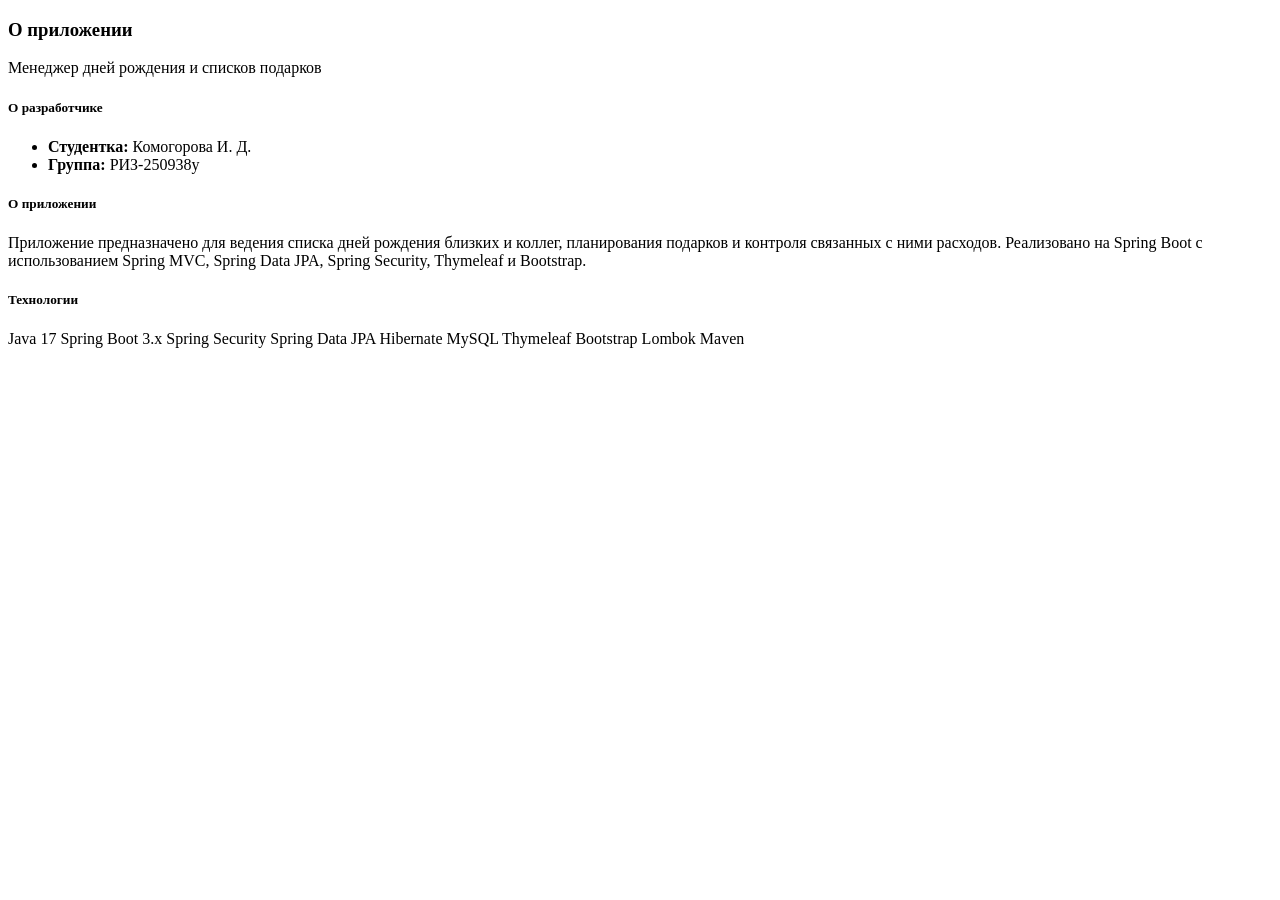
<file: src/main/resources/templates/about.html>
<!DOCTYPE html>
<html lang="ru" xmlns:th="http://www.thymeleaf.org">
<head th:replace="~{base :: head('О приложении')}"></head>
<body>

<div th:replace="~{base :: navbar}"></div>

<main class="container mt-4 mb-5">

    <div class="mb-4">
        <h3>О приложении</h3>
        <p class="text-secondary mb-0">Менеджер дней рождения и списков подарков</p>
    </div>

    <div class="d-flex flex-column gap-4">

        <div class="table-card">
            <h5 class="mb-3">О разработчике</h5>
            <ul class="list-unstyled mb-0 d-flex flex-column gap-2">
                <li><strong>Студентка:</strong> Комогорова И. Д.</li>
                <li><strong>Группа:</strong> РИЗ-250938у</li>
            </ul>
        </div>

        <div class="table-card">
            <h5 class="mb-3">О приложении</h5>
            <p class="mb-0 text-secondary">
                Приложение предназначено для ведения списка дней рождения близких и коллег,
                планирования подарков и контроля связанных с ними расходов.
                Реализовано на Spring Boot с использованием Spring MVC, Spring Data JPA,
                Spring Security, Thymeleaf и Bootstrap.
            </p>
        </div>

        <div class="table-card">
            <h5 class="mb-3">Технологии</h5>
            <div class="d-flex flex-wrap gap-2">
                <span class="tech-badge">Java 17</span>
                <span class="tech-badge">Spring Boot 3.x</span>
                <span class="tech-badge">Spring Security</span>
                <span class="tech-badge">Spring Data JPA</span>
                <span class="tech-badge">Hibernate</span>
                <span class="tech-badge">MySQL</span>
                <span class="tech-badge">Thymeleaf</span>
                <span class="tech-badge">Bootstrap</span>
                <span class="tech-badge">Lombok</span>
                <span class="tech-badge">Maven</span>
            </div>
        </div>

    </div>

</main>

<div th:replace="~{base :: footer}"></div>
<div th:replace="~{base :: scripts}"></div>

</body>
</html>
</file>
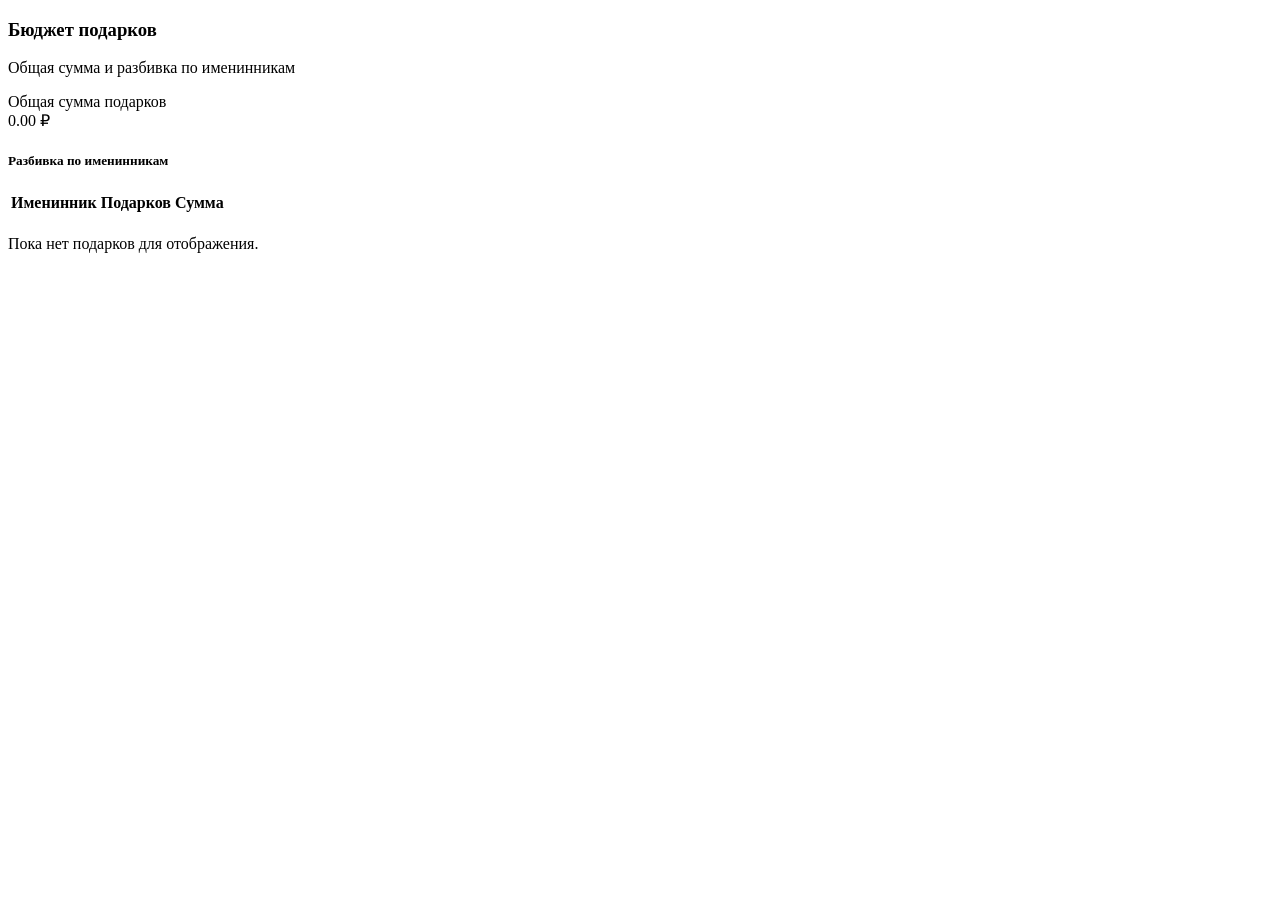
<file: src/main/resources/templates/budget.html>
<!DOCTYPE html>
<html lang="ru" xmlns:th="http://www.thymeleaf.org">
<head th:replace="~{base :: head('Бюджет')}"></head>
<body>

<div th:replace="~{base :: navbar}"></div>

<main class="container mt-4 mb-5">

    <div class="mb-4">
        <h3>Бюджет подарков</h3>
        <p>Общая сумма и разбивка по именинникам</p>
    </div>

    <a class="card border-0 shadow-sm rounded-4 text-decoration-none text-reset dashboard-row mb-4">
        <div class="card-body d-flex align-items-center gap-4 p-4">
            <div class="dashboard-count bg-light text-primary rounded-4 d-flex align-items-center justify-content-center flex-shrink-0">
            </div>
            <div class="flex-grow-1">
                <div class="mb-1">Общая сумма подарков</div>
                <div class="mb-0">
                    <span th:text="${#numbers.formatDecimal(total, 1, 2)}">0.00</span> ₽
                </div>
            </div>
        </div>
    </a>

    <div class="table-card">
        <h5 class="mb-3">
           Разбивка по именинникам
        </h5>

        <table class="table table-schedule align-middle mb-0" th:if="${!breakdown.isEmpty()}">
            <thead>
            <tr>
                <th>Именинник</th>
                <th class="text-center">Подарков</th>
                <th class="text-end">Сумма</th>
            </tr>
            </thead>
            <tbody>
            <tr th:each="row : ${breakdown}">
                <td th:text="${row[0] + ' ' + row[1]}" data-label="Именинник"></td>
                <td class="text-center" th:text="${row[2]}" data-label="Подарков"></td>
                <td class="text-end"
                    th:text="${#numbers.formatDecimal(row[3], 1, 2)} + ' ₽'"
                    data-label="Сумма"></td>
            </tr>
            </tbody>
        </table>

        <p th:if="${breakdown.isEmpty()}">
            Пока нет подарков для отображения.
        </p>
    </div>

</main>

<div th:replace="~{base :: footer}"></div>
<div th:replace="~{base :: scripts}"></div>

</body>
</html>
</file>
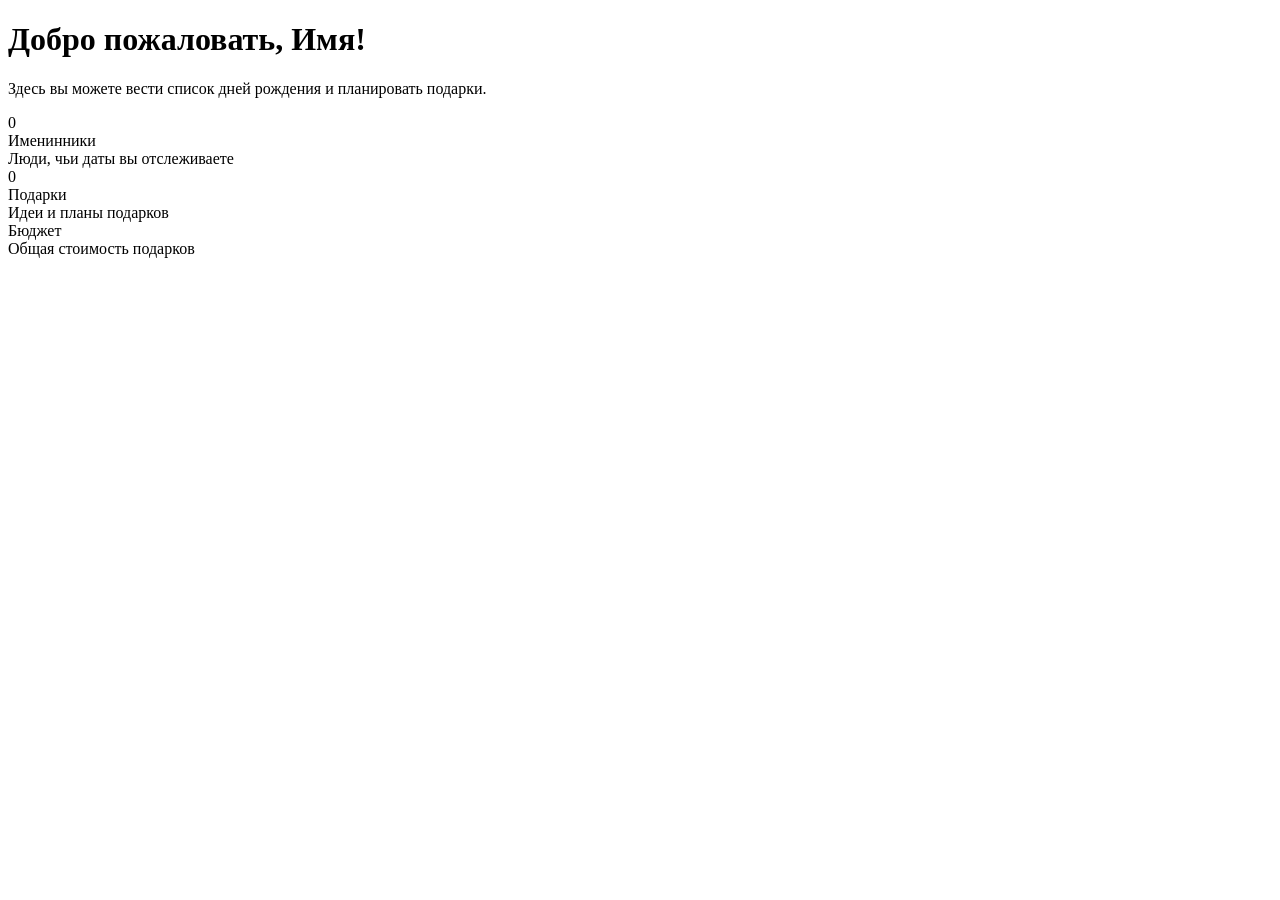
<file: src/main/resources/templates/cabinet.html>
<!DOCTYPE html>
<html lang="ru" xmlns:th="http://www.thymeleaf.org">
<head th:replace="~{base :: head('Кабинет')}"></head>
<body>

<div th:replace="~{base :: navbar}"></div>

<main class="container py-5">

    <div class="mb-5">
        <h1 class="mb-2">
            Добро пожаловать, <span th:text="${user.name}">Имя</span>!
        </h1>
        <p class="text-secondary mb-0">
            Здесь вы можете вести список дней рождения и планировать подарки.
        </p>
    </div>

    <div class="d-flex flex-column gap-3">

        <a th:href="@{/birthdays}"
           class="card border-0 shadow-sm rounded-4 text-decoration-none text-reset dashboard-row">
            <div class="card-body d-flex align-items-center gap-4 p-4">
                <div class="dashboard-count bg-light text-primary rounded-4 d-flex align-items-center justify-content-center fw-bold flex-shrink-0">
                    <span th:text="${birthdayCount}">0</span>
                </div>
                <div class="flex-grow-1">
                    <div class="mb-1">Именинники</div>
                    <div class="text-secondary small">Люди, чьи даты вы отслеживаете</div>
                </div>
                <i class="bi bi-arrow-right fs-4 text-secondary dashboard-arrow"></i>
            </div>
        </a>

        <a th:href="@{/gifts}"
           class="card border-0 shadow-sm rounded-4 text-decoration-none text-reset dashboard-row">
            <div class="card-body d-flex align-items-center gap-4 p-4">
                <div class="dashboard-count bg-light text-primary rounded-4 d-flex align-items-center justify-content-center fw-bold flex-shrink-0">
                    <span th:text="${giftCount}">0</span>
                </div>
                <div class="flex-grow-1">
                    <div class="mb-1">Подарки</div>
                    <div class="text-secondary small">Идеи и планы подарков</div>
                </div>
                <i class="bi bi-arrow-right fs-4 text-secondary dashboard-arrow"></i>
            </div>
        </a>

        <a th:href="@{/budget}"
           class="card border-0 shadow-sm rounded-4 text-decoration-none text-reset dashboard-row">
            <div class="card-body d-flex align-items-center gap-4 p-4">
                <div class="dashboard-count bg-light text-primary rounded-4 d-flex align-items-center justify-content-center flex-shrink-0">
                    <i class="bi bi-wallet2 fs-3"></i>
                </div>
                <div class="flex-grow-1">
                    <div class=" mb-1">Бюджет</div>
                    <div class="text-secondary small">Общая стоимость подарков</div>
                </div>
                <i class="bi bi-arrow-right fs-4 text-secondary dashboard-arrow"></i>
            </div>
        </a>

    </div>

</main>

<div th:replace="~{base :: footer}"></div>
<div th:replace="~{base :: scripts}"></div>

</body>
</html>
</file>
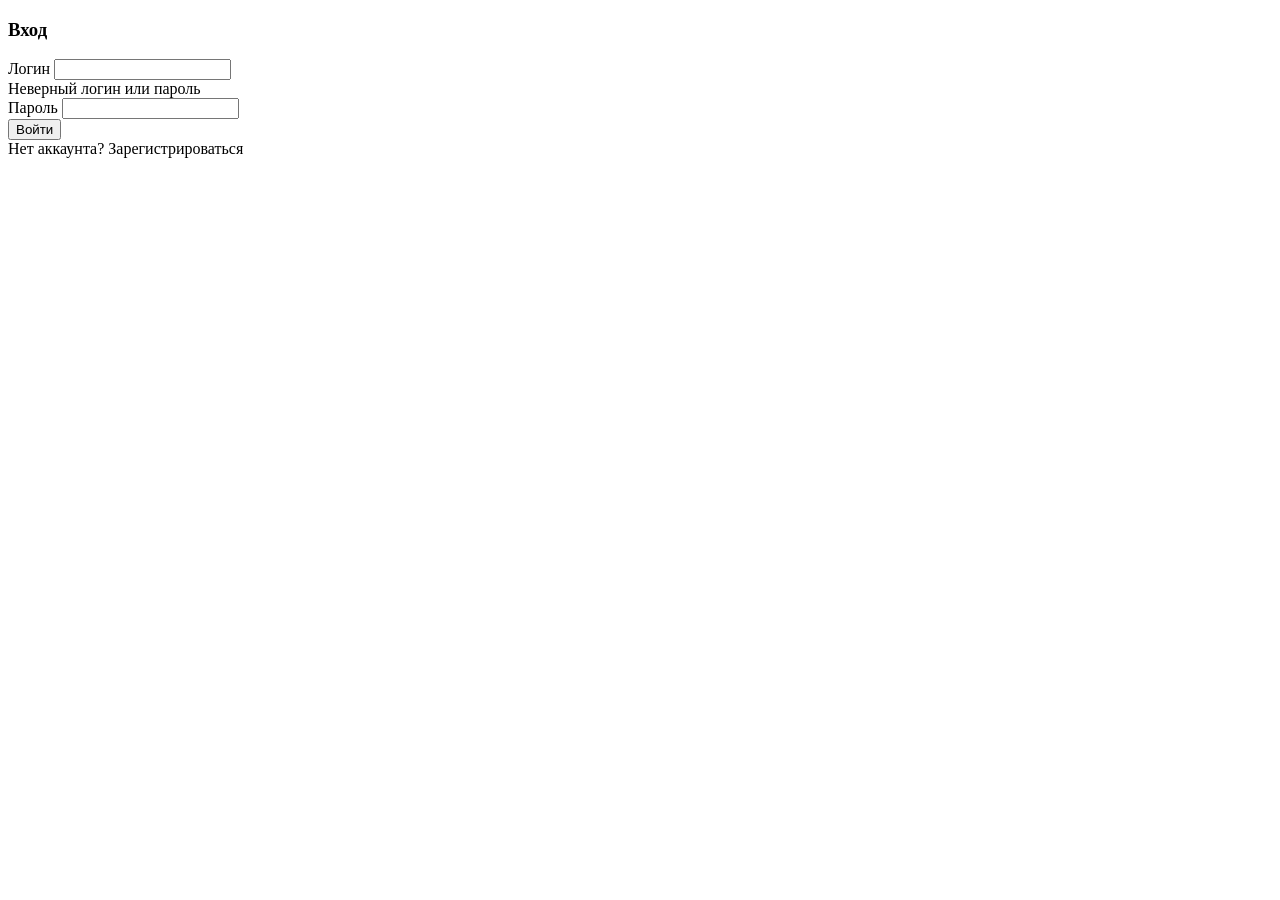
<file: src/main/resources/templates/login.html>
<!DOCTYPE html>
<html lang="ru" xmlns:th="http://www.thymeleaf.org">
<head th:replace="~{base :: head('Вход')}"></head>
<body>
<div th:replace="~{base :: authNavbar}"></div>

<div class="container min-vh-100 d-flex align-items-center justify-content-center py-5">
    <div class="row w-100 justify-content-center">
        <div class="col-md-9 col-lg-7 col-xl-6">
            <div class="card">
                <div class="card-body">
                    <h3 class="mb-4">Вход</h3>
                    <form method="post" th:action="@{/login}">
                        <div class="mb-3">
                            <label class="form-label">Логин</label>
                            <input type="text" name="username" class="form-control"
                                   th:classappend="${param.error} ? 'is-invalid'">

                            <div th:if="${param.error}" class="text-danger small mt-2">
                                Неверный логин или пароль
                            </div>
                        </div>

                        <div class="mb-4">
                            <label class="form-label">Пароль</label>
                            <input type="password" name="password" class="form-control"
                                   th:classappend="${param.error} ? 'is-invalid'">

                        </div>

                        <button type="submit" class="btn btn-primary w-100 mb-3">Войти</button>

                        <div class="text-center">
                            <a th:href="@{/register}" class="btn btn-link">Нет аккаунта? Зарегистрироваться</a>
                        </div>
                    </form>
                </div>
            </div>

        </div>
    </div>
</div>

<div th:replace="~{base :: footer}"></div>
<div th:replace="~{base :: scripts}"></div>
</body>
</html>
</file>
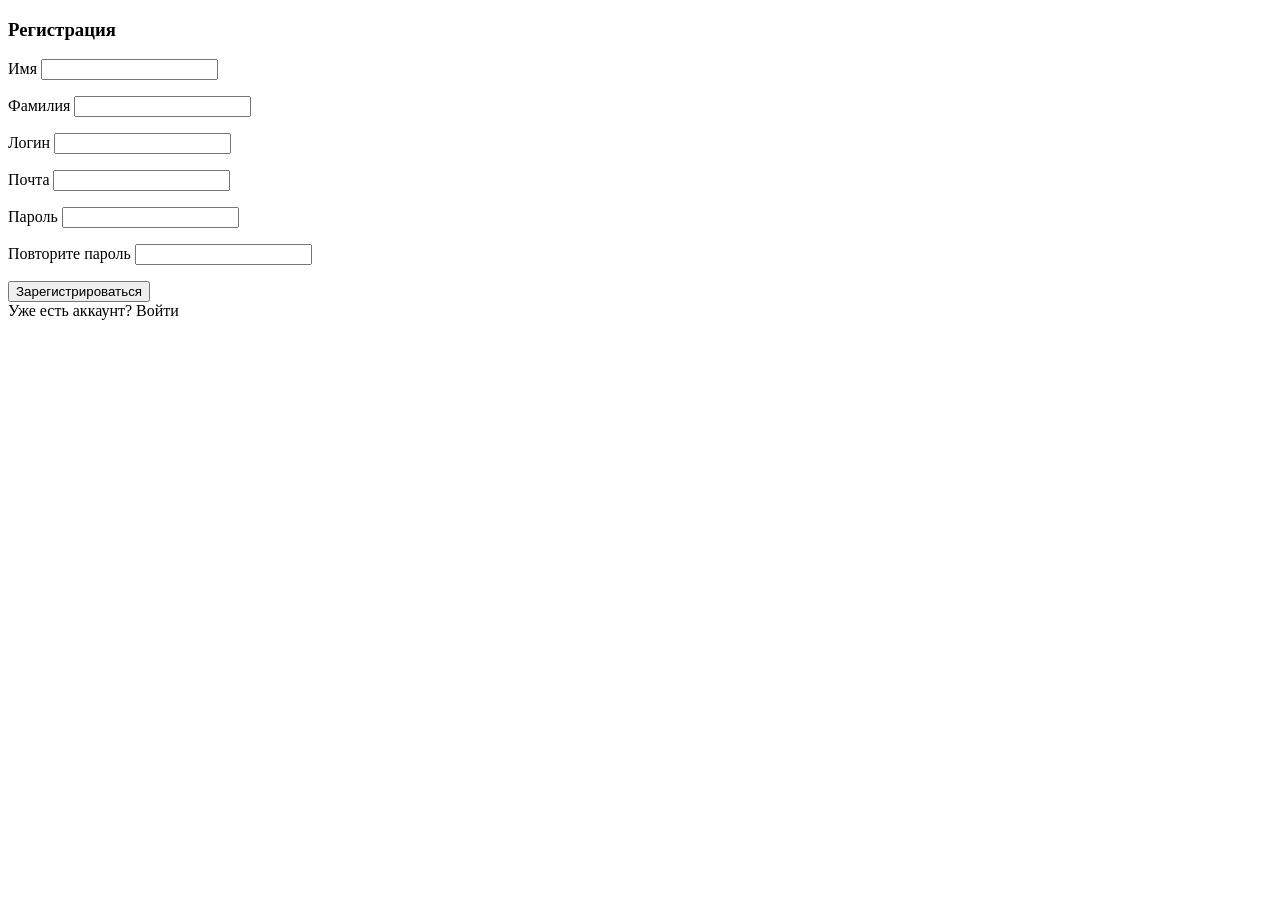
<file: src/main/resources/templates/register.html>
<!doctype html>
<html lang="ru" xmlns:th="http://www.thymeleaf.org">
<head th:replace="~{base :: head('Регистрация')}"></head>
<body>
<div th:replace="~{base :: authNavbar}"></div>

<div class="container min-vh-100 d-flex align-items-center justify-content-center py-5">
    <div class="row w-100 justify-content-center">
        <div class="col-md-9 col-lg-7 col-xl-6">

            <div class="card">
                <div class="card-body">
                    <h3 class="mb-4">Регистрация</h3>

                    <form method="post" th:action="@{/register/save}" th:object="${user}">

                        <div class="mb-3">
                            <label class="form-label">Имя</label>
                            <input type="text" th:field="*{name}" class="form-control"
                                   th:classappend="${#fields.hasErrors('name')} ? 'is-invalid'">
                            <p th:errors="*{name}" class="text-danger small mt-2 mb-0"></p>
                        </div>

                        <div class="mb-3">
                            <label class="form-label">Фамилия</label>
                            <input type="text" th:field="*{surname}" class="form-control"
                                   th:classappend="${#fields.hasErrors('surname')} ? 'is-invalid'">
                            <p th:errors="*{surname}" class="text-danger small mt-2 mb-0"></p>
                        </div>

                        <div class="mb-3">
                            <label class="form-label">Логин</label>
                            <input type="text" th:field="*{username}" class="form-control"
                                   th:classappend="${#fields.hasErrors('username')} ? 'is-invalid'">
                            <p th:errors="*{username}" class="text-danger small mt-2 mb-0"></p>
                        </div>

                        <div class="mb-3">
                            <label class="form-label">Почта</label>
                            <input type="email" th:field="*{email}" class="form-control"
                                   th:classappend="${#fields.hasErrors('email')} ? 'is-invalid'">
                            <p th:errors="*{email}" class="text-danger small mt-2 mb-0"></p>
                        </div>

                        <div class="mb-3">
                            <label class="form-label">Пароль</label>
                            <input type="password" th:field="*{password}" class="form-control"
                                   th:classappend="${#fields.hasErrors('password')} ? 'is-invalid'">
                            <p th:errors="*{password}" class="text-danger small mt-2 mb-0"></p>
                        </div>

                        <div class="mb-4">
                            <label class="form-label">Повторите пароль</label>
                            <input type="password" th:field="*{confirmPassword}" class="form-control"
                                   th:classappend="${#fields.hasErrors('confirmPassword')} ? 'is-invalid'">
                            <p th:errors="*{confirmPassword}" class="text-danger small mt-2 mb-0"></p>
                        </div>

                        <button type="submit" class="btn btn-primary w-100 mb-3">Зарегистрироваться</button>

                        <div class="text-center">
                            <a th:href="@{/login}" class="btn btn-link">Уже есть аккаунт? Войти</a>
                        </div>

                    </form>
                </div>
            </div>

        </div>
    </div>
</div>

<div th:replace="~{base :: footer}"></div>
<div th:replace="~{base :: scripts}"></div>

</body>
</html>
</file>
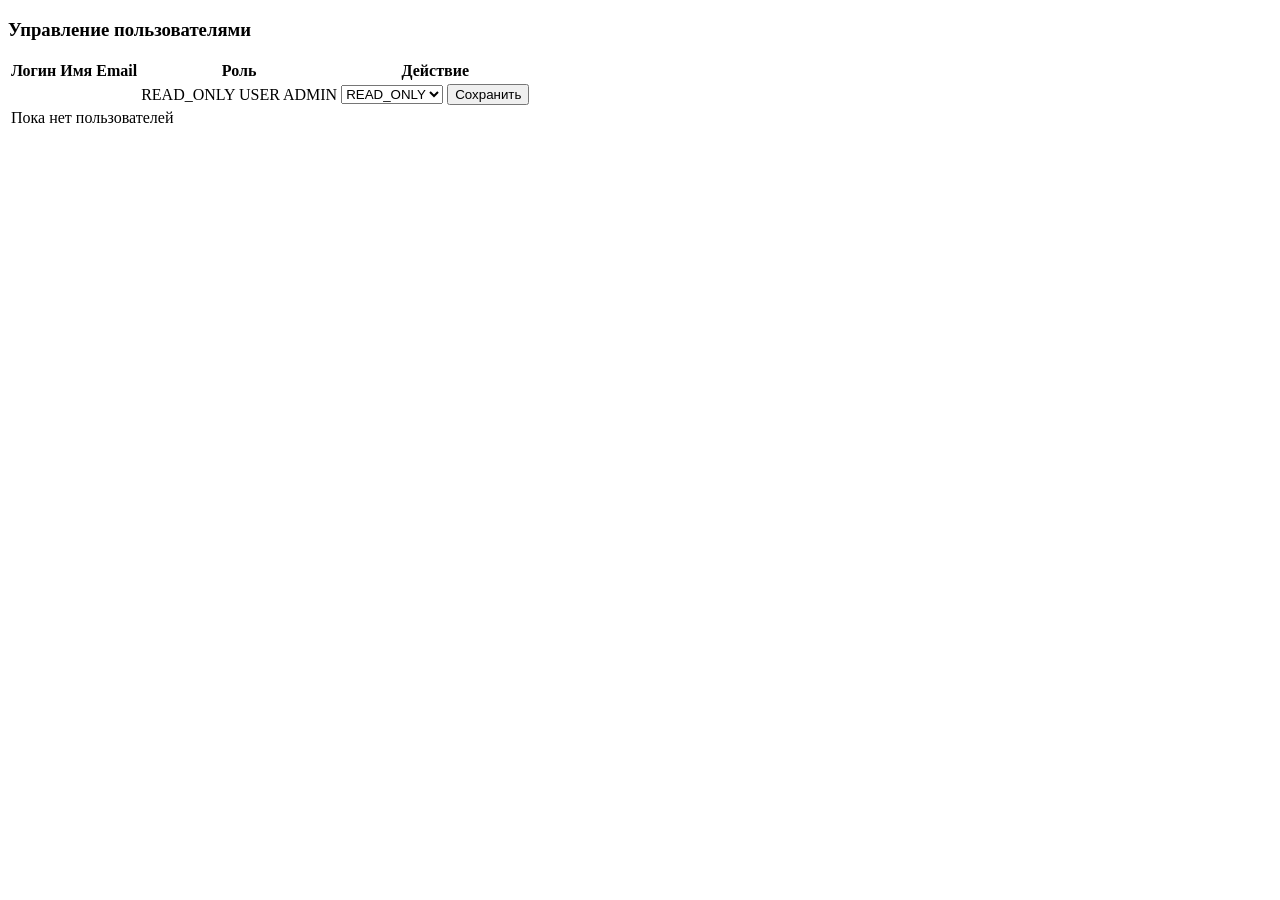
<file: src/main/resources/templates/admin/users.html>
<!DOCTYPE html>
<html lang="ru" xmlns:th="http://www.thymeleaf.org">
<head th:replace="~{base :: head('Управление пользователями')}"></head>
<body>

<div th:replace="~{base :: navbar}"></div>

<main class="container mt-4 mb-5">

    <div class="d-flex justify-content-between align-items-center mb-4">
        <h3>Управление пользователями</h3>
    </div>

    <div class="table-card">
        <table class="table table-schedule align-middle">
            <thead>
            <tr>
                <th>Логин</th>
                <th>Имя</th>
                <th>Email</th>
                <th>Роль</th>
                <th class="text-end">Действие</th>
            </tr>
            </thead>
            <tbody>
            <tr th:each="u : ${users}">
                <td th:text="${u.username}" data-label="Логин"></td>
                <td th:text="${u.name + ' ' + u.surname}" data-label="Имя"></td>
                <td th:text="${u.email}" data-label="Email"></td>
                <td data-label="Роль">
                    <span th:switch="${u.role}">
                        <span th:case="0">READ_ONLY</span>
                        <span th:case="1">USER</span>
                        <span th:case="2">ADMIN</span>
                    </span>
                </td>
                <td class="text-end" data-label="Действие">
                    <form th:action="@{/admin/users/{id}/role(id=${u.id})}" method="post"
                          class="d-inline-flex gap-2 align-items-center">
                        <select name="role" class="form-select form-select-sm" style="width: auto;">
                            <option value="0" th:selected="${u.role == 0}">READ_ONLY</option>
                            <option value="1" th:selected="${u.role == 1}">USER</option>
                            <option value="2" th:selected="${u.role == 2}">ADMIN</option>
                        </select>
                        <button type="submit" class="btn btn-sm btn-primary">Сохранить</button>
                    </form>
                </td>
            </tr>

            <tr th:if="${#lists.isEmpty(users)}">
                <td colspan="5" class="text-center text-muted py-4">Пока нет пользователей</td>
            </tr>
            </tbody>
        </table>
    </div>

</main>

<div th:replace="~{base :: footer}"></div>
<div th:replace="~{base :: scripts}"></div>

</body>
</html>
</file>
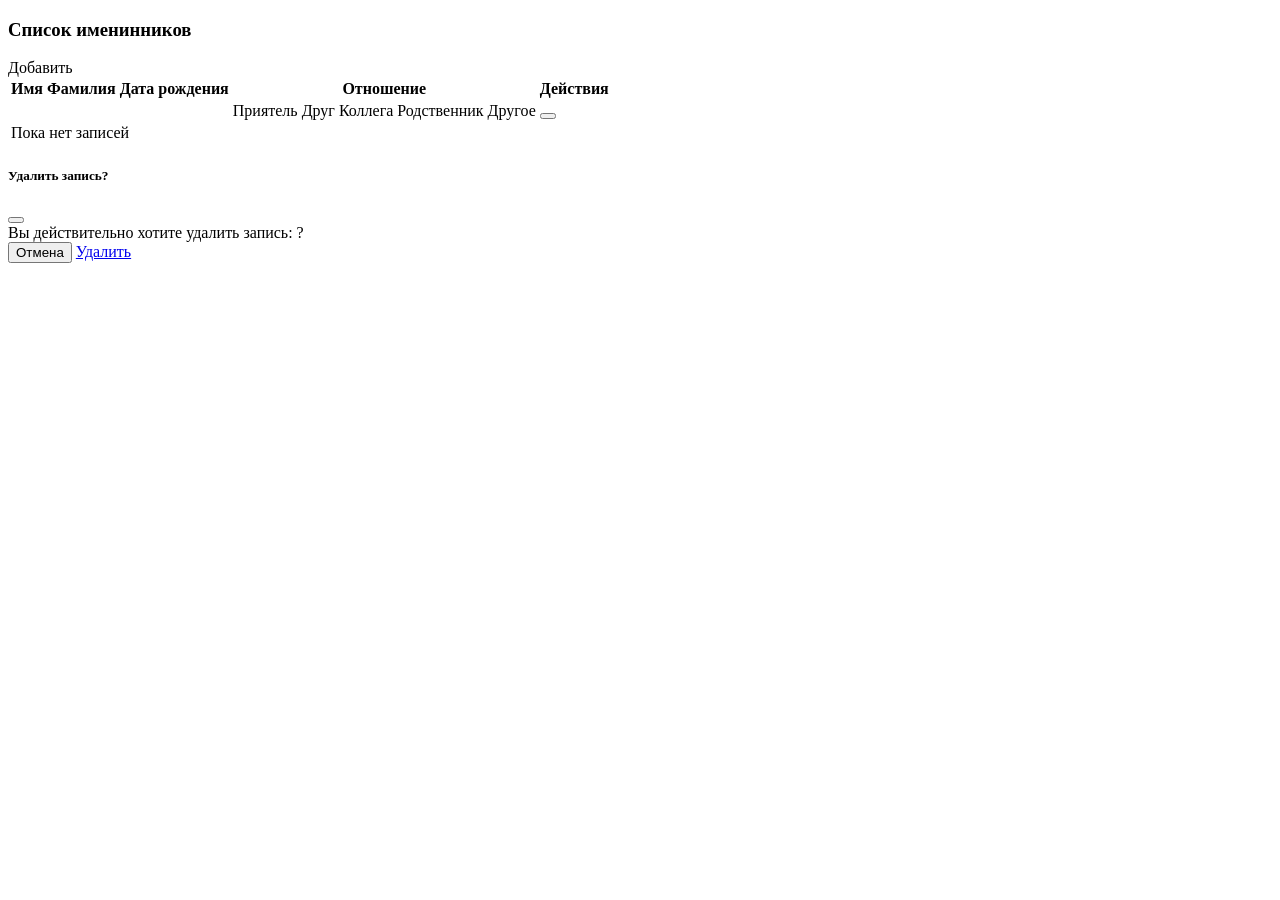
<file: src/main/resources/templates/birthdays/birthday_list.html>
<!DOCTYPE html>
<html lang="ru" xmlns:th="http://www.thymeleaf.org">
<head th:replace="~{base :: head('Список именинников')}"></head>
<body>

<div th:replace="~{base :: navbar}"></div>

<main class="container mt-4 mb-5">

    <div class="d-flex justify-content-between align-items-center mb-4 flex-wrap gap-2">
        <h3>Список именинников</h3>
        <a th:href="@{/birthdays/add}" class="btn btn-primary btn-pill">
          Добавить
        </a>
    </div>

    <div class="table-card">
        <table class="table table-schedule align-middle">
            <thead>
            <tr>
                <th>Имя</th>
                <th>Фамилия</th>
                <th>Дата рождения</th>
                <th>Отношение</th>
                <th class="text-end">Действия</th>
            </tr>
            </thead>
            <tbody>
            <tr th:each="b : ${birthdays}">
                <td th:text="${b.name}" data-label="Имя"></td>
                <td th:text="${b.surname}" data-label="Фамилия"></td>
                <td th:text="${#temporals.format(b.birthDate, 'dd.MM.yyyy')}"
                    data-label="Дата рождения"></td>
                <td data-label="Отношение">
                    <span th:switch="${b.relationship}">
                        <span th:case="0">Приятель</span>
                        <span th:case="1">Друг</span>
                        <span th:case="2">Коллега</span>
                        <span th:case="3">Родственник</span>
                        <span th:case="*">Другое</span>
                    </span>
                </td>
                <td class="text-end" data-label="Действия">
                    <a th:href="@{/birthdays/edit/{id}(id=${b.id})}"
                       class="btn-icon edit"
                       title="Изменить">
                        <i class="bi bi-pencil"></i>
                    </a>
                    <button type="button"
                            class="btn-icon delete"
                            title="Удалить"
                            data-bs-toggle="modal"
                            data-bs-target="#deleteModal"
                            th:attr="data-id=${b.id}, data-name=${b.name + ' ' + b.surname}">
                        <i class="bi bi-trash3"></i>
                    </button>
                </td>
            </tr>

            <tr th:if="${#lists.isEmpty(birthdays)}">
                <td colspan="5" class="text-center text-muted py-4">Пока нет записей</td>
            </tr>
            </tbody>
        </table>
    </div>
</main>

<div class="modal fade" id="deleteModal" tabindex="-1" aria-hidden="true">
    <div class="modal-dialog modal-dialog-centered">
        <div class="modal-content border-0 rounded-4">
            <div class="modal-header border-0">
                <h5 class="modal-title">Удалить запись?</h5>
                <button type="button" class="btn-close" data-bs-dismiss="modal" aria-label="Закрыть"></button>
            </div>
            <div class="modal-body text-secondary">
                Вы действительно хотите удалить запись: <strong id="deleteName"></strong>?
            </div>
            <div class="modal-footer border-0">
                <button type="button" class="btn btn-link text-secondary text-decoration-none"
                        data-bs-dismiss="modal">Отмена</button>
                <a id="deleteLink" href="#" class="btn btn-primary btn-pill">Удалить</a>
            </div>
        </div>
    </div>
</div>

<div th:replace="~{base :: footer}"></div>
<div th:replace="~{base :: scripts}"></div>

<script>
    document.addEventListener('DOMContentLoaded', function () {
        const deleteModal = document.getElementById('deleteModal');
        if (deleteModal) {
            deleteModal.addEventListener('show.bs.modal', function (event) {
                const button = event.relatedTarget;
                const id = button.getAttribute('data-id');
                const name = button.getAttribute('data-name');
                document.getElementById('deleteName').textContent = name;
                document.getElementById('deleteLink').href = '/birthdays/delete/' + id;
            });
        }
    });
</script>

</body>
</html>
</file>
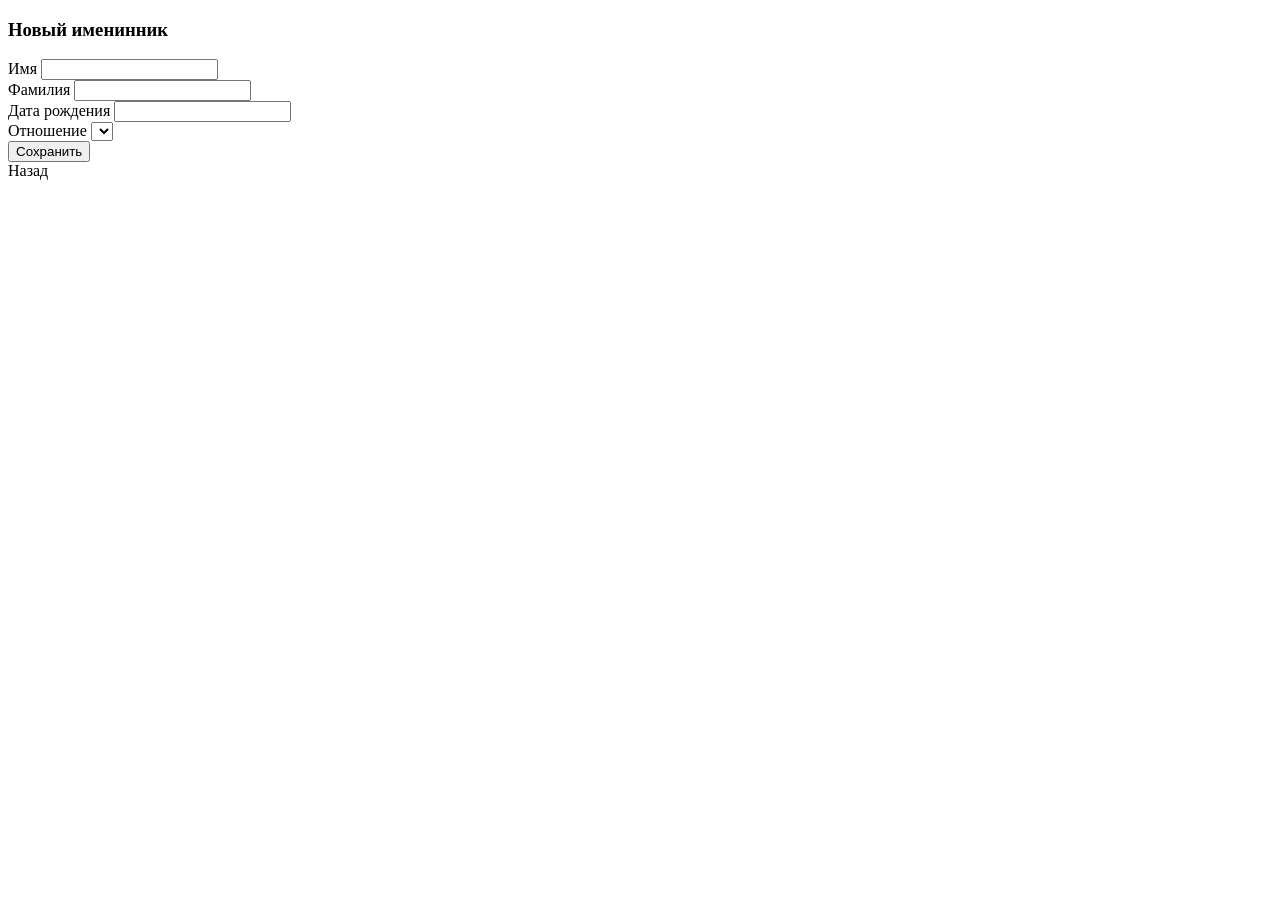
<file: src/main/resources/templates/birthdays/form_birthday.html>
<!DOCTYPE html>
<html lang="ru" xmlns:th="http://www.thymeleaf.org">
<head th:replace="~{base :: head('Именинник')}"></head>
<body>

<div th:replace="~{base :: navbar}"></div>

<div class="container min-vh-100 d-flex align-items-center justify-content-center py-5">
    <div class="row w-100 justify-content-center">
        <div class="col-md-9 col-lg-7 col-xl-6">

            <div class="card">
                <div class="card-body">
                    <h3 class="text-center mb-4"
                        th:text="${birthday.id != null} ? 'Редактирование именинника' : 'Новый именинник'">
                        Новый именинник
                    </h3>

                    <form th:action="@{/birthdays/save}" th:object="${birthday}" method="post">
                        <input type="hidden" th:field="*{id}">

                        <div class="mb-3">
                            <label class="form-label">Имя</label>
                            <input type="text" th:field="*{name}" class="form-control">
                        </div>

                        <div class="mb-3">
                            <label class="form-label">Фамилия</label>
                            <input type="text" th:field="*{surname}" class="form-control">
                        </div>

                        <div class="mb-3">
                            <label class="form-label">Дата рождения</label>
                            <input type="text" th:field="*{birthDate}" id="birthDateInput"
                                   class="form-control"
                                   required
                                   pattern="\d{2}\.\d{2}\.\d{4}"
                                   maxlength="10">
                        </div>

                        <div class="mb-4">
                            <label class="form-label">Отношение</label>
                            <select th:field="*{relationship}" class="form-control">
                                <option th:each="rel : ${relationships}"
                                        th:value="${rel.code}"
                                        th:text="${rel.name}"></option>
                            </select>
                        </div>

                        <button type="submit" class="btn btn-primary w-100 mb-3">Сохранить</button>

                        <div class="text-center">
                            <a th:href="@{/birthdays}" class="btn btn-link">Назад</a>
                        </div>
                    </form>
                </div>
            </div>

        </div>
    </div>
</div>

<div th:replace="~{base :: footer}"></div>
<div th:replace="~{base :: scripts}"></div>

<script>
    document.addEventListener('DOMContentLoaded', function () {
        const input = document.getElementById('birthDateInput');
        if (!input) return;
        input.addEventListener('input', function (e) {
            let value = e.target.value.replace(/\D/g, '');
            if (value.length > 8) value = value.slice(0, 8);
            let formatted = '';
            if (value.length > 0) formatted += value.slice(0, 2);
            if (value.length > 2) formatted += '.' + value.slice(2, 4);
            if (value.length > 4) formatted += '.' + value.slice(4, 8);
            e.target.value = formatted;
        });
    });
</script>

</body>
</html>
</file>
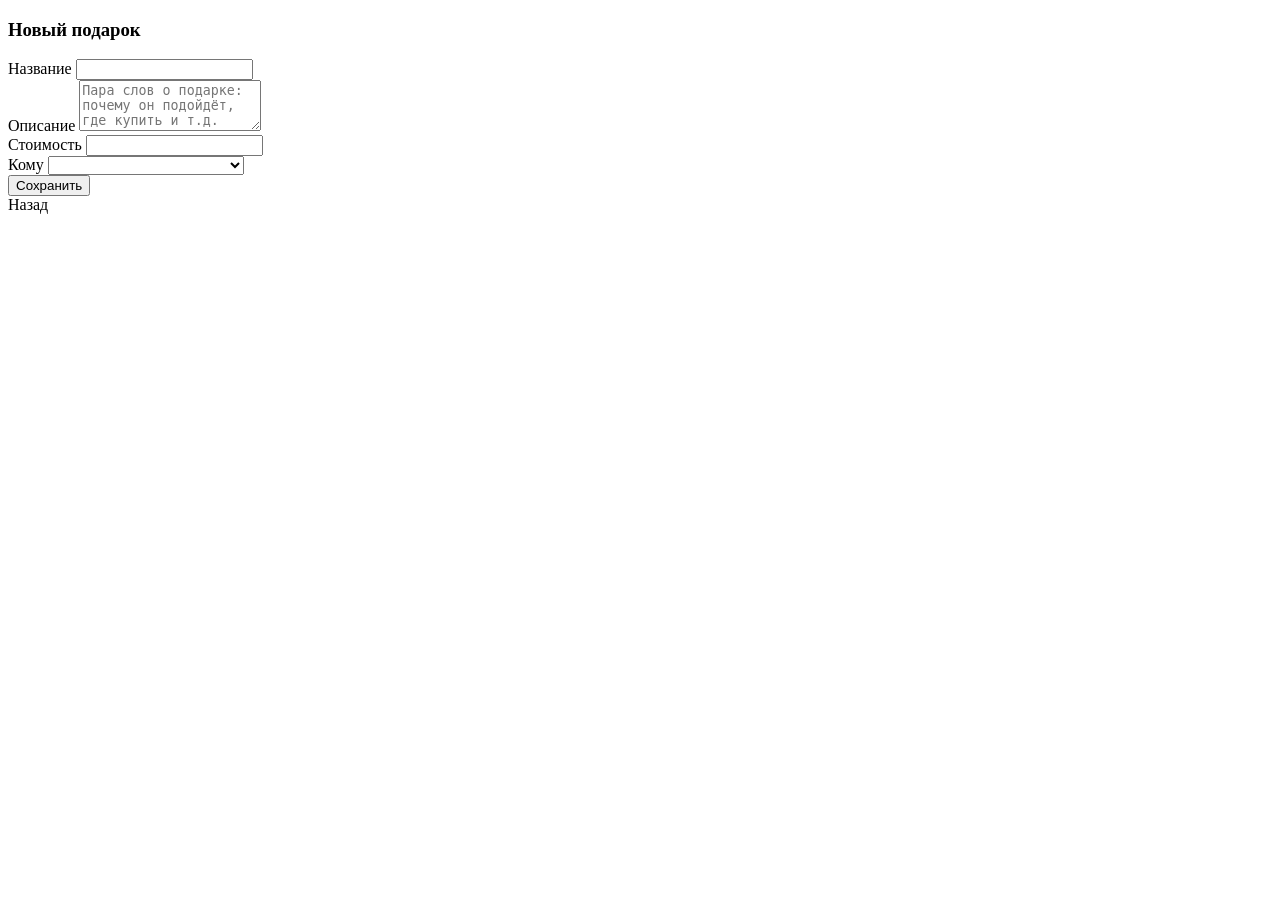
<file: src/main/resources/templates/gifts/form_gifts.html>
<!DOCTYPE html>
<html lang="ru" xmlns:th="http://www.thymeleaf.org">
<head th:replace="~{base :: head('Подарок')}"></head>
<body>

<div th:replace="~{base :: navbar}"></div>

<div class="container min-vh-100 d-flex align-items-center justify-content-center py-5">
    <div class="row w-100 justify-content-center">
        <div class="col-md-9 col-lg-7 col-xl-6">

            <div class="card">
                <div class="card-body">
                    <h3 class="text-center mb-4"
                        th:text="${gift.id != null} ? 'Редактирование подарка' : 'Новый подарок'">
                        Новый подарок
                    </h3>

                    <form th:action="@{/gifts/save}" th:object="${gift}" method="post">
                        <input type="hidden" th:field="*{id}">

                        <div class="mb-3">
                            <label class="form-label">Название</label>
                            <input type="text" th:field="*{title}" class="form-control">
                        </div>

                        <div class="mb-3">
                            <label class="form-label">Описание</label>
                            <textarea th:field="*{description}" class="form-control"
                                      rows="3"
                                      placeholder="Пара слов о подарке: почему он подойдёт, где купить и т.д."></textarea>
                        </div>

                        <div class="mb-3">
                            <label class="form-label">Стоимость</label>
                            <input type="number" step="0.01" min="0" th:field="*{price}"
                                   class="form-control">
                        </div>

                        <div class="mb-4">
                            <label class="form-label">Кому</label>
                            <select name="birthdayId" class="form-control" required>
                                <option value="" disabled
                                        th:selected="${gift.birthday == null}">
                                    — Выберите именинника —
                                </option>
                                <option th:each="b : ${birthdays}"
                                        th:value="${b.id}"
                                        th:selected="${gift.birthday != null and gift.birthday.id == b.id}"
                                        th:text="${b.name + ' ' + b.surname}"></option>
                            </select>
                        </div>

                        <button type="submit" class="btn btn-primary w-100 mb-3">Сохранить</button>

                        <div class="text-center">
                            <a th:href="@{/gifts}" class="btn btn-link">Назад</a>
                        </div>
                    </form>
                </div>
            </div>

        </div>
    </div>
</div>

<div th:replace="~{base :: footer}"></div>
<div th:replace="~{base :: scripts}"></div>

</body>
</html>
</file>
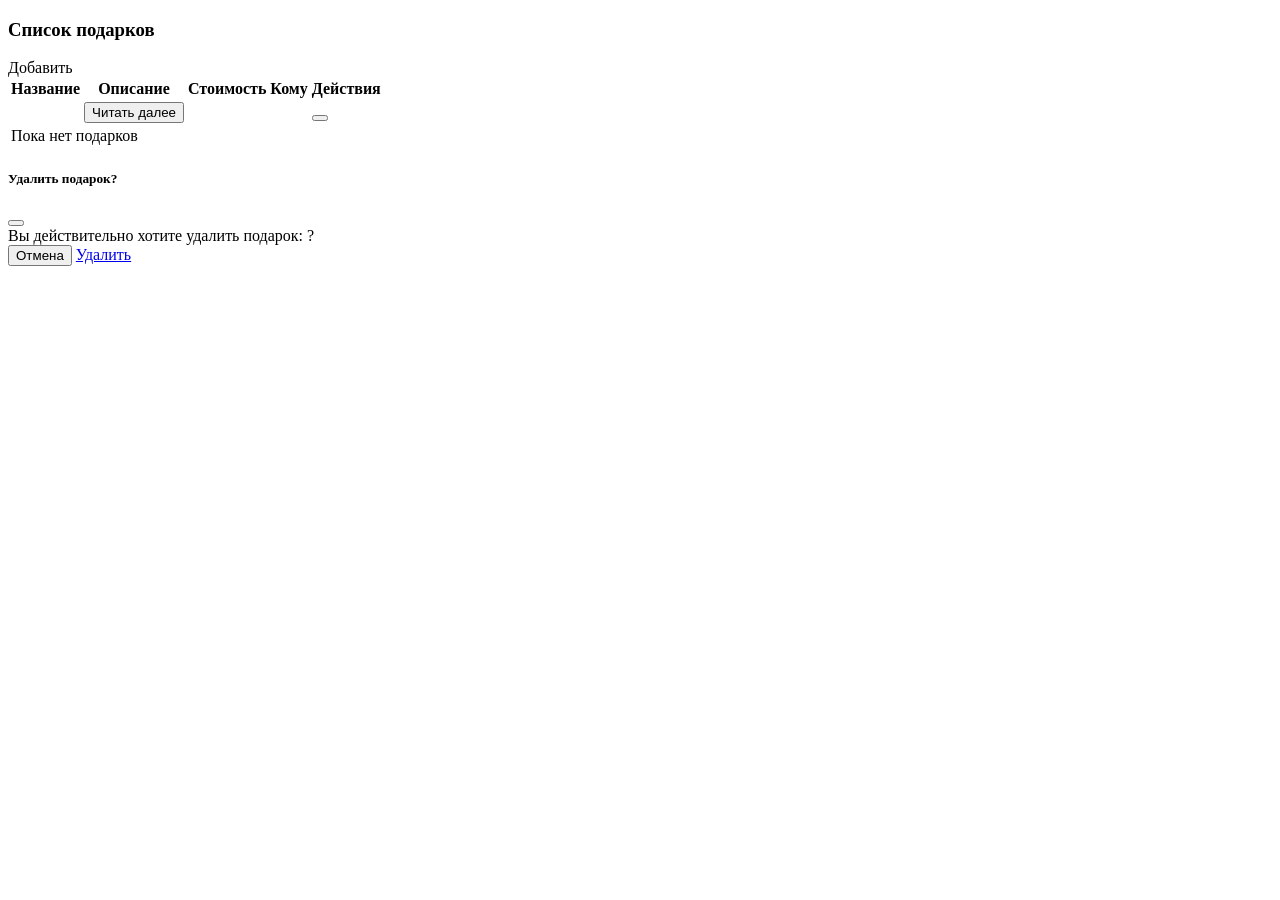
<file: src/main/resources/templates/gifts/list_gifts.html>
<!DOCTYPE html>
<html lang="ru" xmlns:th="http://www.thymeleaf.org">
<head th:replace="~{base :: head('Подарки')}"></head>
<body>

<div th:replace="~{base :: navbar}"></div>

<main class="container mt-4 mb-5">

    <div class="d-flex justify-content-between align-items-center mb-4 flex-wrap gap-2">
        <h3>Список подарков</h3>
        <a th:href="@{/gifts/add}" class="btn btn-primary btn-pill">
          Добавить
        </a>
    </div>

    <div class="table-card">
        <table class="table table-schedule align-middle">
            <thead>
            <tr>
                <th>Название</th>
                <th>Описание</th>
                <th>Стоимость</th>
                <th>Кому</th>
                <th class="text-end">Действия</th>
            </tr>
            </thead>
            <tbody>
            <tr th:each="g : ${gifts}">
                <td th:text="${g.title}" data-label="Название"></td>

                <td class="description-cell" data-label="Описание">
                    <button th:if="${g.description != null and !g.description.isEmpty()}"
                            class="btn-read-more"
                            type="button"
                            data-bs-toggle="collapse"
                            th:attr="data-bs-target='#desc-' + ${g.id}"
                            aria-expanded="false">
                        Читать далее
                    </button>

                    <div class="collapse mt-2" th:id="'desc-' + ${g.id}">
                        <div class="small text-muted" th:text="${g.description}"></div>
                    </div>
                </td>

                <td th:text="${#numbers.formatDecimal(g.price, 1, 2)} + ' ₽'"
                    data-label="Стоимость"></td>
                <td th:text="${g.birthday.name + ' ' + g.birthday.surname}"
                    data-label="Кому"></td>

                <td class="text-end" data-label="Действия">
                    <a th:href="@{/gifts/edit/{id}(id=${g.id})}"
                       class="btn-icon edit"
                       title="Изменить">
                        <i class="bi bi-pencil"></i>
                    </a>
                    <button type="button"
                            class="btn-icon delete"
                            title="Удалить"
                            data-bs-toggle="modal"
                            data-bs-target="#deleteModal"
                            th:attr="data-id=${g.id}, data-name=${g.title}">
                        <i class="bi bi-trash3"></i>
                    </button>
                </td>
            </tr>

            <tr th:if="${#lists.isEmpty(gifts)}">
                <td colspan="5" class="text-center text-muted py-4"
                    data-label="">Пока нет подарков
                </td>
            </tr>
            </tbody>
        </table>
    </div>
</main>

<div class="modal fade" id="deleteModal" tabindex="-1" aria-hidden="true">
    <div class="modal-dialog modal-dialog-centered">
        <div class="modal-content border-0 rounded-4">
            <div class="modal-header border-0">
                <h5 class="modal-title">Удалить подарок?</h5>
                <button type="button" class="btn-close" data-bs-dismiss="modal" aria-label="Закрыть"></button>
            </div>
            <div class="modal-body text-secondary">
                Вы действительно хотите удалить подарок: <strong id="deleteName"></strong>?
            </div>
            <div class="modal-footer border-0">
                <button type="button" class="btn btn-link text-secondary text-decoration-none"
                        data-bs-dismiss="modal">Отмена</button>
                <a id="deleteLink" href="#" class="btn btn-primary btn-pill">Удалить</a>
            </div>
        </div>
    </div>
</div>

<div th:replace="~{base :: footer}"></div>
<div th:replace="~{base :: scripts}"></div>

<script>
    document.addEventListener('DOMContentLoaded', function () {
        const deleteModal = document.getElementById('deleteModal');
        if (deleteModal) {
            deleteModal.addEventListener('show.bs.modal', function (event) {
                const button = event.relatedTarget;
                const id = button.getAttribute('data-id');
                const name = button.getAttribute('data-name');
                document.getElementById('deleteName').textContent = name;
                document.getElementById('deleteLink').href = '/gifts/delete/' + id;
            });
        }
    });
</script>

</body>
</html>
</file>
